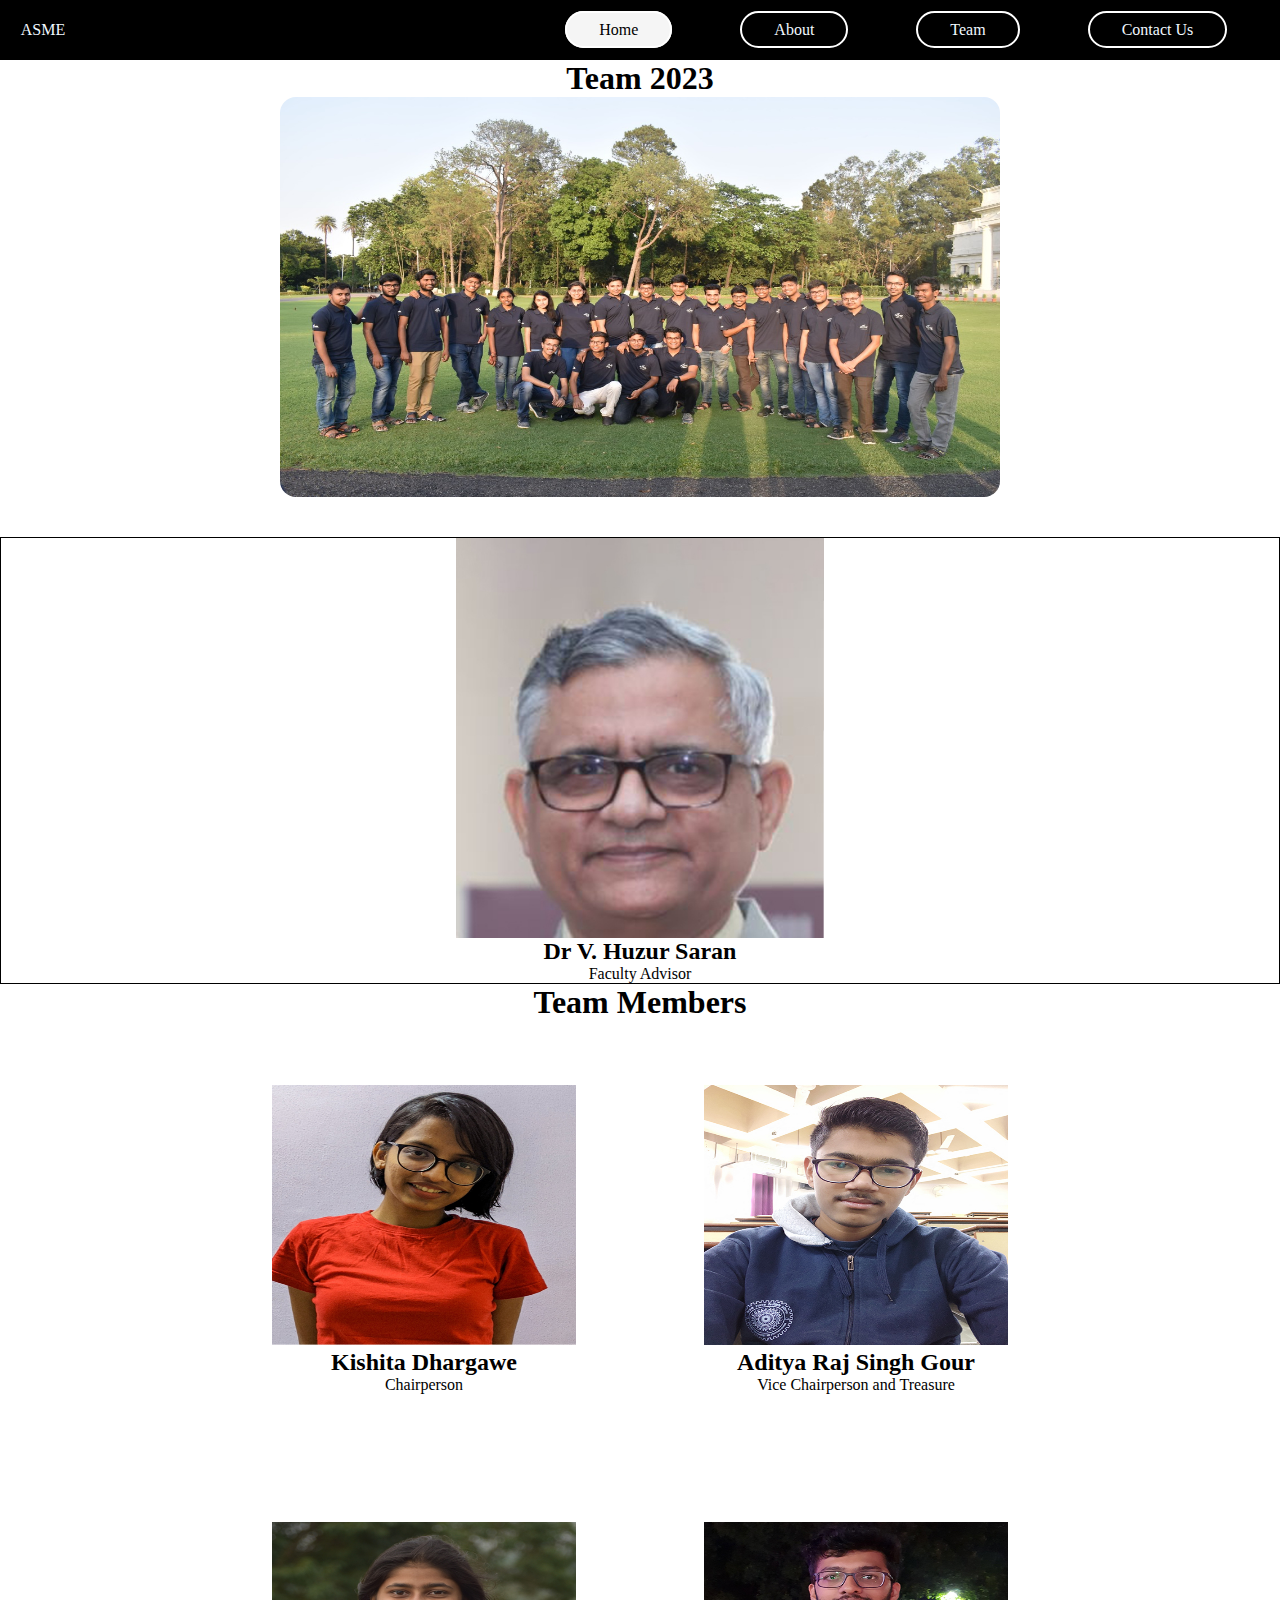
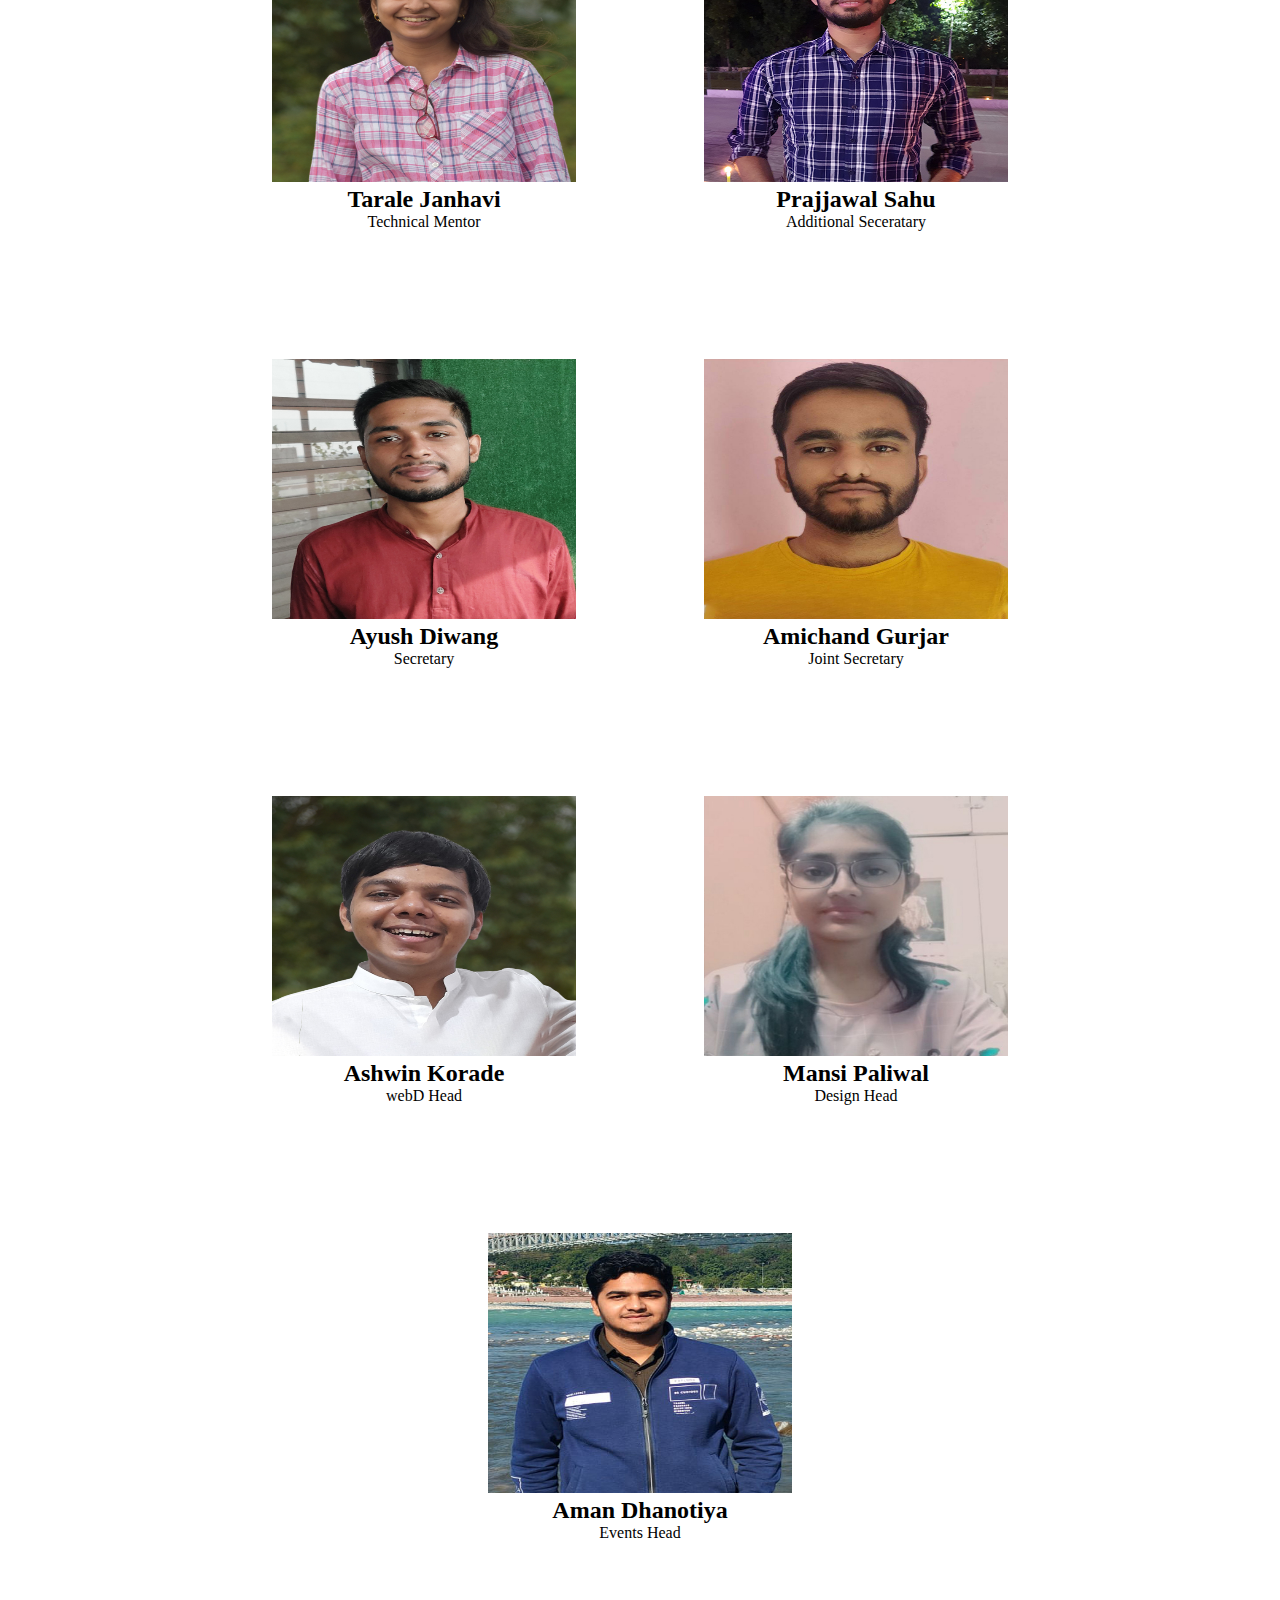
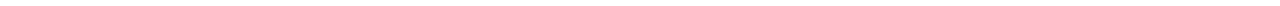
<file: ASME-IITR/team.html>
<!DOCTYPE html>
<html>

<head>
    <meta charset="utf-8">
    <meta http-equiv="X-UA-Compatible" content="IE=edge">
    <meta name="viewport" content="width=device-width, initial-scale=1">
    <title>IITR|ASME</title>
    <link rel="stylesheet" href="./team.css">
    <link rel="stylesheet" href="./style.css">
</head>

<body>

    <div class="container">
        <header class="tm-site-header">
            <div class="navi">
                <div class="logo">
                    ASME
                </div>
                <div class="pages">
                    <a href="index.html" class="active">Home</a>
                    <a href="#">About</a>
                    <a href="team.html">Team</a>
                    <a href="contact.html">Contact Us</a>
                </div>
                <button class="hamburger">
                    <div class="bar">

                    </div>
                </button>
            </div>

            <nav class="mobile-nav">
                <a href="index.html" class="active">Home<span></span></a>
                <a href="#about">About Me<span></span></a>
                <a href="team.html">Team<span></span></a>
                <a href="contact.html">Contact<span></span></a>
            </nav>
        </header>

        <div>
            <div class="team">
                <h1>Team 2023</h1>
                <img src="./team 2023.jpeg" alt="Team 2023" class="team_img">
            </div>
            <br>
            <br>
            <figure class="faculty">
                <img src="./facultyAdviser.jpg" alt="faculty" class="image">
                <figcaption>
                    <h2>Dr V. Huzur Saran</h2>
                    Faculty Advisor
                </figcaption>
            </figure>

        </div>
    </div>

    <h1 style="text-align: center;">
        Team Members
    </h1>

    <div class="body_container">
        <figure class="fig">
            <img src="./Chairperson.jpg" alt="The Rock" width="304" height="260">
            <figcaption>
                <h2>Kishita Dhargawe</h2>
                    Chairperson
            </figcaption>
        </figure>

        <figure class="fig">
            <img src="./vicechairPerson.jpg" alt="The Rock" width="304" height="260">
            <figcaption>
                <h2>Aditya Raj Singh Gour</h2>
                    Vice Chairperson and Treasure
            </figcaption>
        </figure>

        <figure class="fig">
            <img src="./TechnicalMentor.jpg" alt="The Rock" width="304" height="260">
            <figcaption>
                <h2>Tarale Janhavi</h2>
                    Technical Mentor
            </figcaption>
        </figure>

        <figure class="fig">
            <img src="./AdditionalSecerataryWebd.jpg" alt="The Rock" width="304" height="260">
            <figcaption>
                <h2>Prajjawal Sahu</h2>
                    Additional Seceratary
            </figcaption>
        </figure>

        <figure class="fig">
            <img src="./Sectretary.jpg" alt="The Rock" width="304" height="260">
            <figcaption>
                <h2>Ayush Diwang</h2>
                    Secretary
            </figcaption>
        </figure>

        <figure class="fig">
            <img src="./jointSecretary.jpg" alt="The Rock" width="304" height="260">
            <figcaption>
                <h2>Amichand Gurjar</h2>
                    Joint Secretary
            </figcaption>
        </figure>

        <figure class="fig">
            <img src="./webDhead.jpg" alt="The Rock" width="304" height="260">
            <figcaption>
                <h2>Ashwin Korade</h2>
                    webD Head
            </figcaption>
        </figure>
        
        <figure class="fig">
            <img src="./designHead.jpg" alt="The Rock" width="304" height="260">
            <figcaption>
                <h2>Mansi Paliwal</h2>
                    Design Head
            </figcaption>
        </figure>
        
        <figure class="fig">
            <img src="./event hed.jpg" alt="The Rock" width="304" height="260">
            <figcaption>
                <h2>Aman Dhanotiya</h2>
                    Events Head
            </figcaption>
        </figure>
        
    </div>

</body>

</html>
</file>
<file: ASME-IITR/team.css>
.main_container{
    display: flex;
    flex-direction: column;
}
.team{
    text-align: center;
}
.team_img{
    width: 45rem;
    height: 25rem;
    border-radius: 1rem;
}

.faculty{
    border: 1px solid black;
    text-align: center;
    justify-content: center;
    align-items: center;
    display: flex;
    flex-direction: column;

}

.image{
    width: 23rem;
    height: 25rem;
    display: flex;
    text-align: center;
}

.body_container{
    display: flex;
    flex-wrap: wrap;
    justify-content: center;
    text-align: center;
}

.fig{
    padding: 2rem;
    margin: 2rem;
}
</file>
<file: ASME-IITR/style.css>
* {
  box-sizing: border-box;
  padding: 0rem;
  margin: 0rem;
}

html {
  scroll-behavior: smooth;
}

.navi {
  display: flex;
  justify-content: space-between;
  background: black;
  color: aliceblue;
  overflow: hidden;
  padding: 1.3rem;
  position: static;
}



.pages a {
  text-decoration: none;
  color: aliceblue;
  margin: 2rem;
  border: 2px solid white;
  border-radius: 30px;
  padding: 8px;
  padding-left: 2rem;
  padding-right: 2rem;
}

.pages a:hover,
.pages a.active {
  background-color: whitesmoke;
  color: black;
}

.parallax {
  position: relative;
  display: flex;
  justify-content: center;
  align-items: center;
  height: 100vh;
  background: url("home_img.ebb4c624.png") 40vmax no-repeat;
  /* background: url("https://source.unsplash.com/1600x900/?computers") no-repeat center center/cover; */
  background-size: cover;
  background-position: center;
  background-attachment: fixed;
  overflow: hidden;
}

.parallax:before {
  content: "";
  z-index: -1;
  opacity: 0.89;
  top: 0px;
  left: 0px;
}

.parallax img {
  position: absolute;
  top: 40px;
  left: 0;
  /* width: 100%; */
  pointer-events: none;
}

.parallax img#left {
  position: fixed;
  transform: translateX(-82px);
}

.parallax img#right {
  position: fixed;
  transform: translateX(1400px);
}

.parallax img#cloud {
  position: fixed;
  transform: translateX(1400px);
  transform: translateY(300px);
}

.parallax img#cloud2 {
  position: fixed;
  transform: translateX(-82px);
  transform: translateY(100px);
  /* width: 30%; */
  /* left: 1100px; */
}

.writing {
  height: 28rem;
  width: 30rem;
  text-align: center;
  /* border: 2px solid red; */
  background: transparent;
}

.writing h2 {
  font-size: 6rem;
  color: rgb(20, 136, 136);

}

.writing h3 {
  font-size: 2rem;
}

.writing p {
  font-size: 1.5rem;
}

.icon {
  cursor: pointer;
}

.hero {
  /* display: flex; */
  /* flex-wrap: wrap; */
  justify-content: center;
  /* flex-direction: column; */
}

.card1 {
  position: relative;
  text-align: center;
  height: 20rem;
  width: 60%;
  border: 2px solid red;
  left: 200px;
  display: flex;
  flex-direction: row;
  flex-wrap: nowrap;
}

.card2 {
  position: relative;
  text-align: center;
  height: 20rem;
  width: 30rem;
  border: 2px solid red;
  left: 200px;
}

.card3 {
  position: relative;
  text-align: center;
  height: 20rem;
  width: 30rem;
  border: 2px solid red;
  left: 200px;
}

.cards {
  margin: 2rem;
}

.cards h2 {
  padding: 2rem;
  color: blue;
  font-size: 1.5rem;
}


.hamburger {
  position: relative;
  display: block;
  width: 35px;
  /* height: 35px; */
  cursor: pointer;
  appearance: none;
  background: none;
  outline: none;
  border: none;
}

.hamburger .bar,
.hamburger:after,
.hamburger:before {
  content: '';
  display: block;
  width: 100%;
  height: 5px;
  background-color: #fff;
  margin: 6px 0px;
  transition: 0.4s;
}

.hamburger.is-active:before {
  transform: rotate(-45deg) translate(-9px, 6px);
}

.hamburger.is-active:after {
  transform: rotate(45deg) translate(-9px, -8px);
}

.hamburger.is-active .bar {
  opacity: 0;
}

.mobile-nav {
  position: fixed;
  top: 0;
  left: 100%;
  width: 100%;
  min-height: 100vh;
  z-index: 98;
  background-color: #020912;
  display: block;
  padding-top: 120px;
  transition: 0.4s;

}

.mobile-nav.is-active {
  left: 0;
}

.mobile-nav a {
  display: block;
  text-align: center;
  width: 100%;
  padding: 12px 16px;
  max-width: 200px;
  margin: 0 auto 16px;
  background-color: #1b283a;
  color: #fff;
  text-decoration: none;
}

.mobile-nav a:hover {
  background-color: #24104f;

}

@media(min-width: 700px) {
  .mobile-nav {
    display: none;
  }

  .hamburger {
    display: none;
  }


}

@media screen and (max-width:700px) {
  .pages {
    display: none;
  }

  .mobile-nav {
    width: 100%;
  }
  
  .parallax img {
    display: none;
  }
  
  .hero{
    width: 100%;
  }
}
</file>
